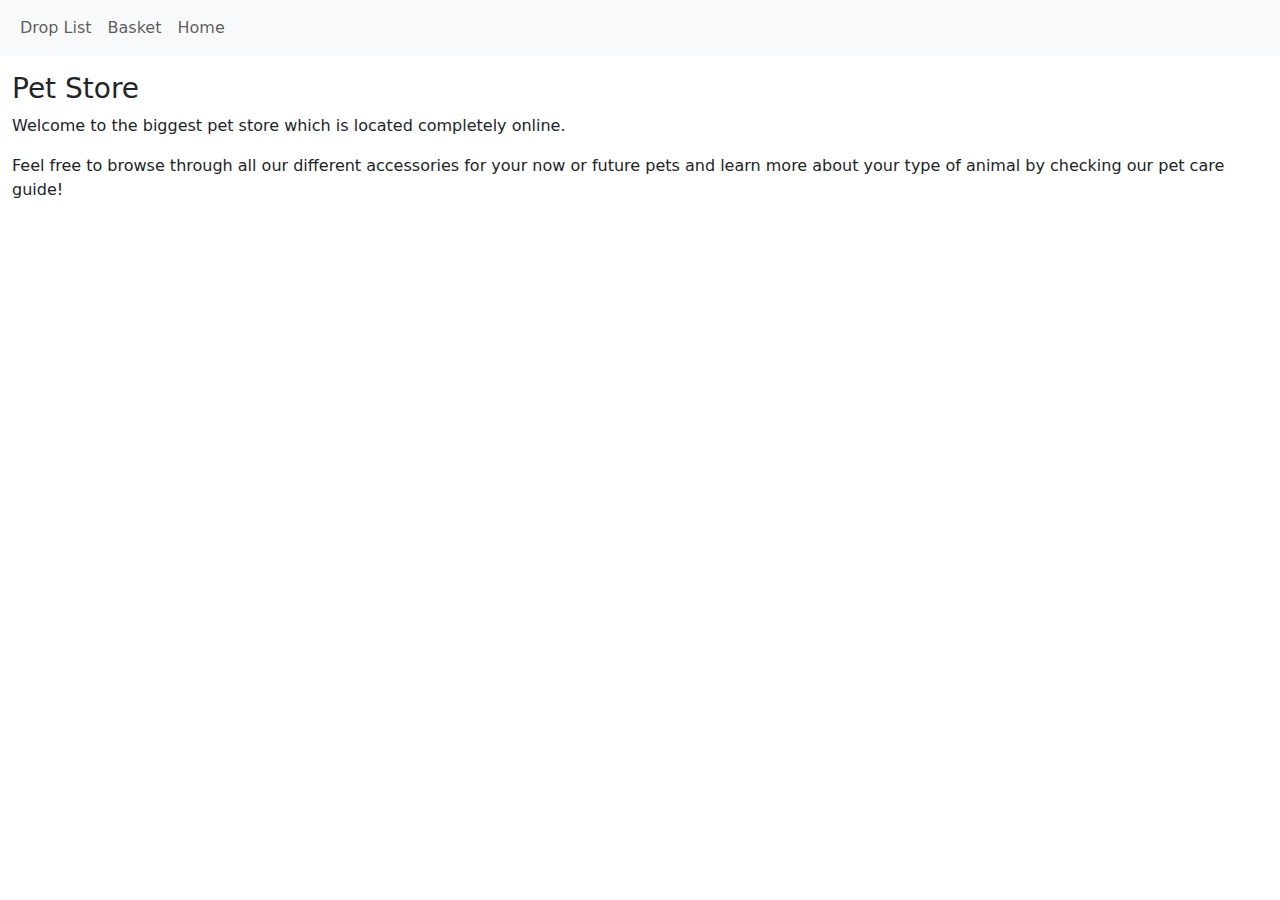
<file: Index.html>
<!doctype html>
<html lang="en">
    <head>
        <title>SG-Creations Pet Store</title>
        <meta name="viewport" content="width=device-width, initial-scale=1">
    <!-- Latest compiled and minified CSS -->       
<link href="https://cdn.jsdelivr.net/npm/bootstrap@5.1.1/dist/css/bootstrap.min.css" rel="stylesheet">

<!-- Latest compiled JavaScript -->
<script src="https://cdn.jsdelivr.net/npm/bootstrap@5.1.1/dist/js/bootstrap.bundle.min.js"></script>
</head>
 <body>
    <nav class="navbar navbar-expand-sm bg-light">
        <div class="container-fluid">
          <ul class="navbar-nav">
            <li class="nav-item">
              <a class="nav-link" href="#">Drop List</a>
              <!--THIS DISPLAYS THE DROPLIST WHICH ALLOWS THE USER TO ACCESS THE *****-->
            </li>
            <li class="nav-item">
              <a class="nav-link" href="#">Basket</a>
            </li>
            <li class="nav-item">
              <a class="nav-link" href="#">Home</a>
            </li>
          </ul>
        </div>
      </nav>
      
      <div class="container-fluid mt-3">
        <h3>Pet Store</h3>
        <p>Welcome to the biggest pet store which is located completely online.</p>
        <p>Feel free to browse through all our different accessories for your now or future pets and learn more about your type of animal by checking our pet care guide!</p>
      </div>
      
 </body>
 </html>
</file>
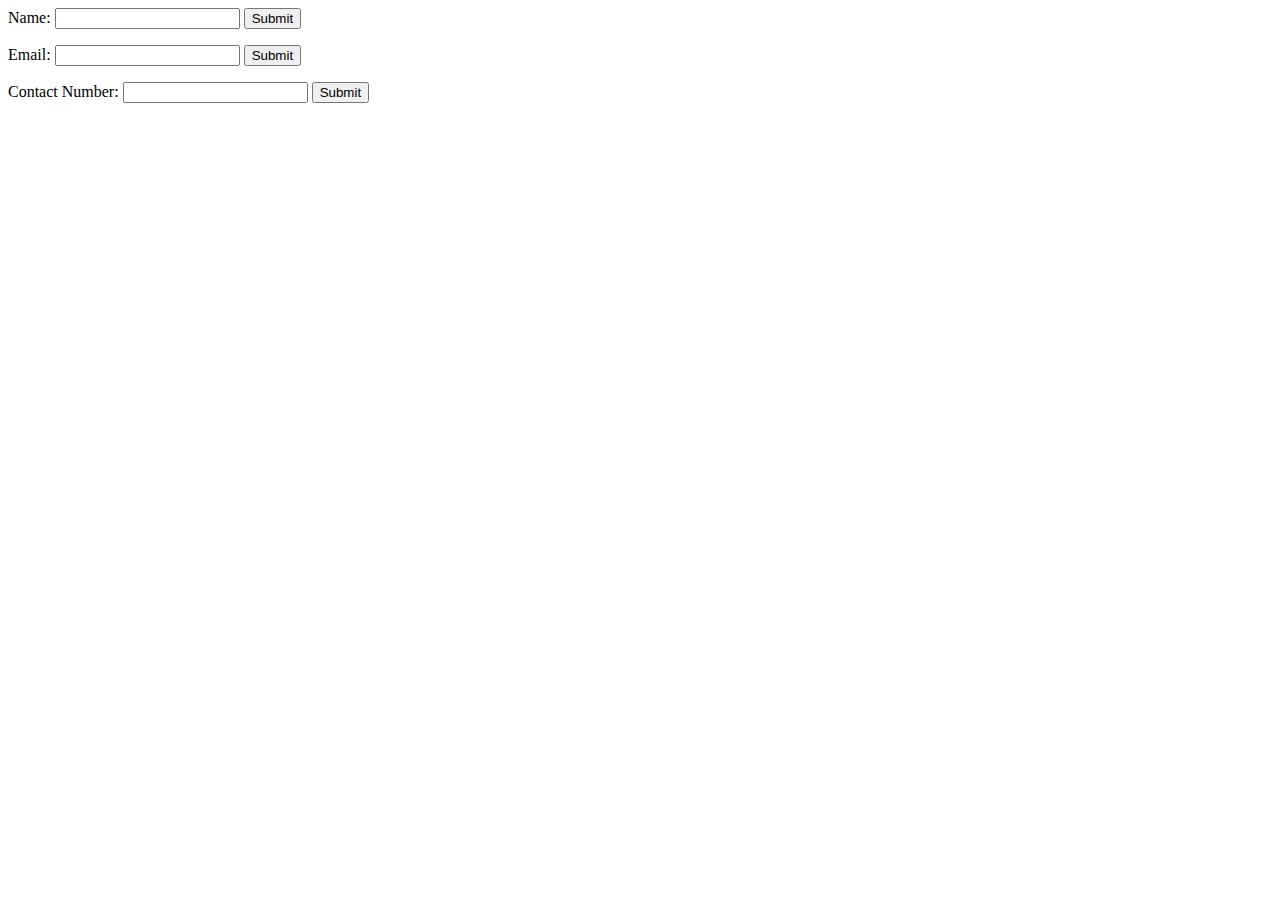
<file: Forms.html>
<form name="NameBox" action="/action_page.php" onsubmit="return validateForm()" method="post">
    Name: <input type="text" name="fname">
    <input type="submit" value="Submit">
  </form>
  
  <script>
  
  function validateForm() {
      let y = document.forms["EmailBox"]["fmail"].value;
      if (y == "") {
        alert("Information must be filled out...");
        return false;
      }
    }
    </script>
    </head>
    <body>
    
    <form name="EmailBox" action="/action_page.php" onsubmit="return validateForm()" method="post">
      Email: <input type="text" name="fmail">
      <input type="submit" value="Submit">
    </form>
    
    
    <script>
  function validateForm() {
    let z = document.forms["NumberBox"]["fnum"].value;
    if (z == "") {
      alert("Information must be filled out");
      return false;
    }
  }
  
  </script>
  
    <form name="NumBox" action="/action_page.php" onsubmit="return validateForm()" method="post">
      Contact Number: <input type="text" name="fnum">
      <input type="submit" value="Submit">
    </form>
    
  </script>
  </head>
  <body>
  
  <head>
  <style>
  body {
    background-image: url('https://i.pinimg.com/736x/c5/f8/27/c5f8270957c465275d6b39808745ce6d.jpg');
    background-repeat: no-repeat;
    background-attachment: fixed;  
    background-size: cover;
  }
  </style>
  </head>
  
  
  </body>
</file>
